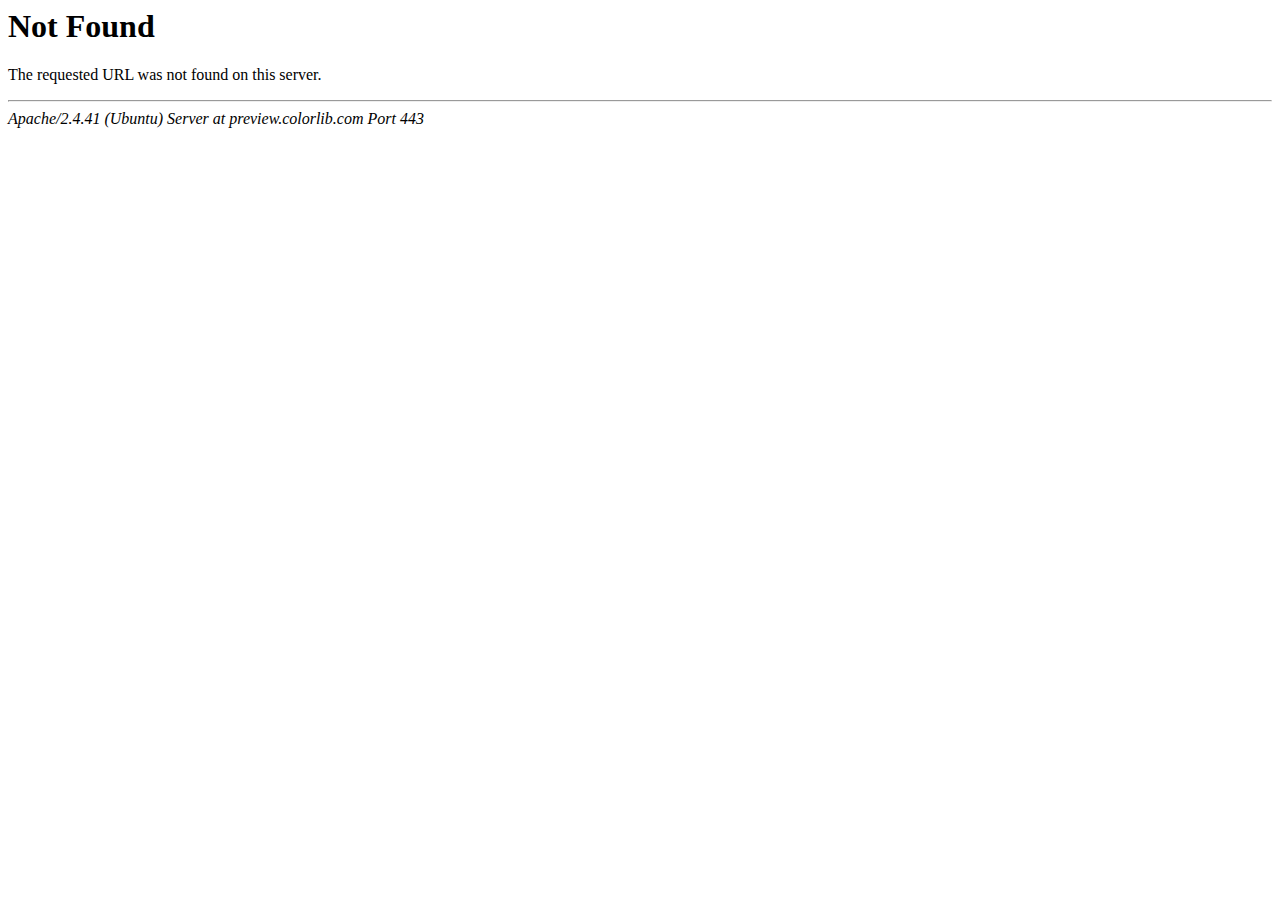
<file: images/image_4.html>
<!DOCTYPE HTML PUBLIC "-//IETF//DTD HTML 2.0//EN">
<html><head>
<title>404 Not Found</title>
</head><body>
<h1>Not Found</h1>
<p>The requested URL was not found on this server.</p>
<hr>
<address>Apache/2.4.41 (Ubuntu) Server at preview.colorlib.com Port 443</address>
<script defer src="https://static.cloudflareinsights.com/beacon.min.js/vcd15cbe7772f49c399c6a5babf22c1241717689176015" integrity="sha512-ZpsOmlRQV6y907TI0dKBHq9Md29nnaEIPlkf84rnaERnq6zvWvPUqr2ft8M1aS28oN72PdrCzSjY4U6VaAw1EQ==" data-cf-beacon='{"rayId":"953b28dd3eb14906","version":"2025.6.2","serverTiming":{"name":{"cfExtPri":true,"cfEdge":true,"cfOrigin":true,"cfL4":true,"cfSpeedBrain":true,"cfCacheStatus":true}},"token":"cd0b4b3a733644fc843ef0b185f98241","b":1}' crossorigin="anonymous"></script>
</body></html>
</file>
